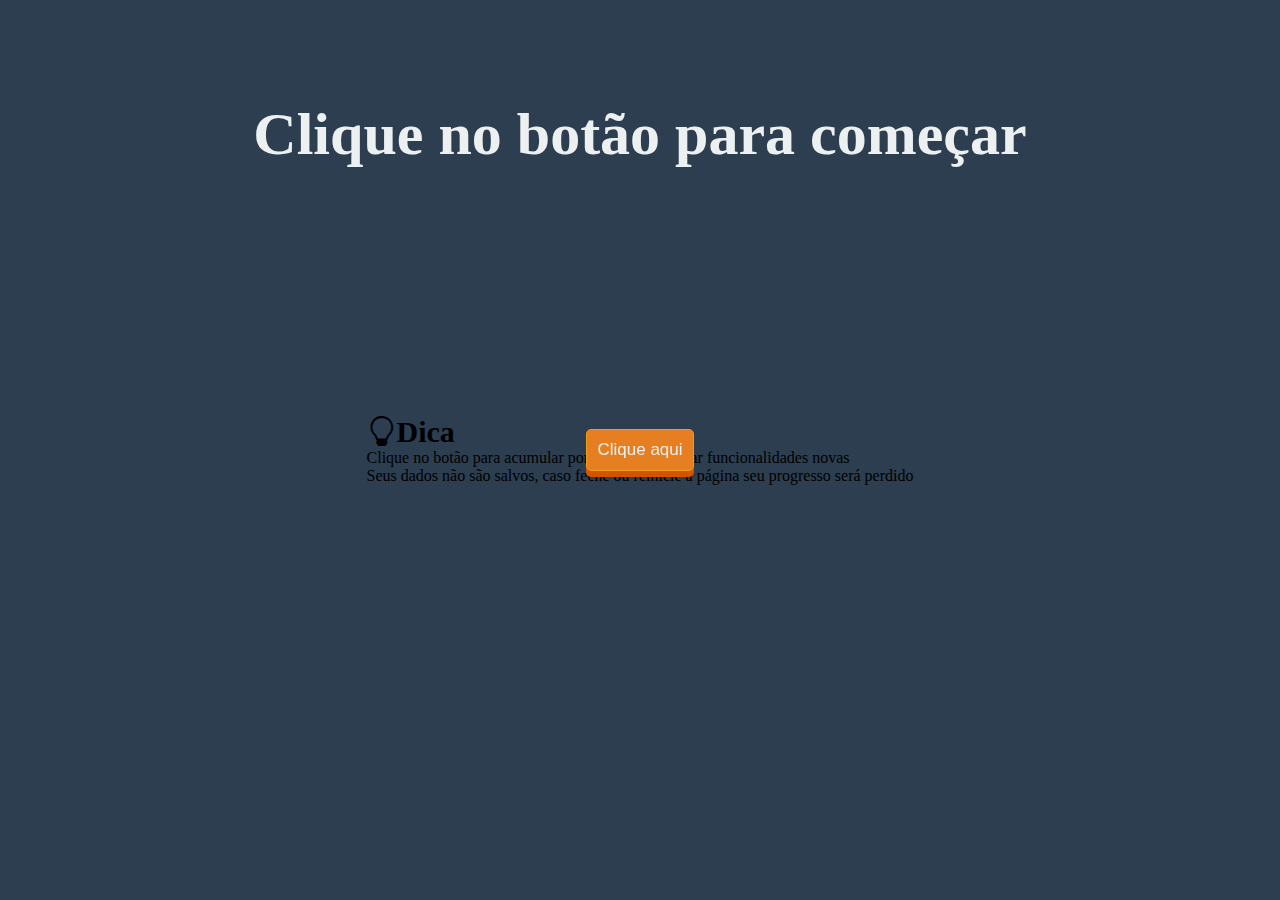
<file: index.html>
<!DOCTYPE html>
<html lang="en">

<head>
    <meta charset="UTF-8">
    <meta name="viewport" content="width=device-width, initial-scale=1.0">    <link rel="stylesheet" href="style.css">
    <link rel="stylesheet" href="https://cdn.jsdelivr.net/npm/bootstrap-icons@1.3.0/font/bootstrap-icons.css">
    <script src="script.js" type="module" defer></script>
    <title>The Clicker</title>
</head>

<body>
    <div class="container">
        <div class="info">
            <i class="bi bi-info-circle" id="info-icon" style="display: none;"></i>
            <div class="info-box" id="info-box">
                <h1 style="font-size: 30px;"><i class="bi bi-lightbulb"></i>Dica</h1>
                <p>Clique no botão para acumular pontos e desbloquear funcionalidades novas</p>
                <p>Seus dados não são salvos, caso feche ou reinicie a página seu progresso será perdido</p>
            </div>
        </div>

        <div class="titulo">
            <h1>Clique no botão para começar</h1>
        </div>

        <div class="contadora" id="contadora" style="display: none;">
            <span id="contador"></span>
        </div>

        <div class="botao">
            <button class="button" id="button">Clique aqui</button>
        </div>

        <div id="video-modal"
            style="display:none; position:fixed; top:0; left:0; width:100vw; height:100vh; background:rgba(0,0,0,0.85); z-index:9999; justify-content:center; align-items:center;">
            <div style="position:relative;">
                <button id="close-video"
                    style="position:absolute; top:-40px; right:0; font-size:2rem; background:none; border:none; color:white; cursor:pointer;">&times;</button>
                <iframe id="special-video" width="640" height="360"
                    src="https://www.youtube.com/embed/Ewy53KTH-ok?start=6893&autoplay=1" frameborder="0"
                    allow="autoplay; encrypted-media" allowfullscreen></iframe>
            </div>
        </div>

        <div class="upgrades" id="upgrades" style="display: none;">
            <h2>Upgrades</h2>
            <div class="upgrade coin">
                <span></span>
                <p style="font-size: 25px;"><svg xmlns="http://www.w3.org/2000/svg" width="16" height="16"
                        fill="currentColor" class="bi bi-cash-coin" viewBox="0 0 16 16">
                        <path fill-rule="evenodd"
                            d="M11 15a4 4 0 1 0 0-8 4 4 0 0 0 0 8m5-4a5 5 0 1 1-10 0 5 5 0 0 1 10 0" />
                        <path
                            d="M9.438 11.944c.047.596.518 1.06 1.363 1.116v.44h.375v-.443c.875-.061 1.386-.529 1.386-1.207 0-.618-.39-.936-1.09-1.1l-.296-.07v-1.2c.376.043.614.248.671.532h.658c-.047-.575-.54-1.024-1.329-1.073V8.5h-.375v.45c-.747.073-1.255.522-1.255 1.158 0 .562.378.92 1.007 1.066l.248.061v1.272c-.384-.058-.639-.27-.696-.563h-.668zm1.36-1.354c-.369-.085-.569-.26-.569-.522 0-.294.216-.514.572-.578v1.1zm.432.746c.449.104.655.272.655.569 0 .339-.257.571-.709.614v-1.195z" />
                        <path
                            d="M1 0a1 1 0 0 0-1 1v8a1 1 0 0 0 1 1h4.083q.088-.517.258-1H3a2 2 0 0 0-2-2V3a2 2 0 0 0 2-2h10a2 2 0 0 0 2 2v3.528c.38.34.717.728 1 1.154V1a1 1 0 0 0-1-1z" />
                        <path d="M9.998 5.083 10 5a2 2 0 1 0-3.132 1.65 6 6 0 0 1 3.13-1.567" />
                    </svg></p>
            </div>
            <div class="upgrade" id="upgrade1">
                <button class="upgrade-button" id="upgrade1-button"><i class="bi bi-hand-index"></i> Clicker
                    Helper</button>
                <span class="upgrade-cost" id="upgrade1-cost">10</span>
            </div>
            <div class="upgrade" id="upgrade2">
                <button class="upgrade-button" id="upgrade2-button"><i class="bi bi-badge-ad"></i>
                    Advertisement</button>
                <span class="upgrade-cost" id="upgrade2-cost">20</span>
            </div>
            <div class="upgrade" id="upgrade3">
                <button class="upgrade-button" id="upgrade3-button">
                    <i class="bi bi-battery-charging"></i> Turbo Boost
                </button>
                <span class="upgrade-cost" id="upgrade3-cost">50</span>
            </div>
            <div class="upgrade" id="upgrade4">
                <button class="upgrade-button" id="upgrade4-button">
                    <i class="bi bi-dice-6"></i> Gambling
                </button>
                <span class="upgrade-cost" id="upgrade4-cost">50</span>
            </div>
            <div class="upgrade" id="upgrade5">
                <button class="upgrade-button" id="upgrade5-button">
                    <i class="bi bi-alarm"></i> Samsung Clock
                </button>
                <span class="upgrade-cost" id="upgrade5-cost">50</span>
            </div>
            <div class="upgrade" id="upgrade6">
                <button class="upgrade-button" id="upgrade6-button">
                    <img src="icons8-gps-signal.gif" style="mix-blend-mode: multiply;" width="25px"> Monster Live
                </button>
                <span class="upgrade-cost" id="upgrade6-cost">50</span>
            </div>
        </div>
    </div>
</body>

</html>
</file>
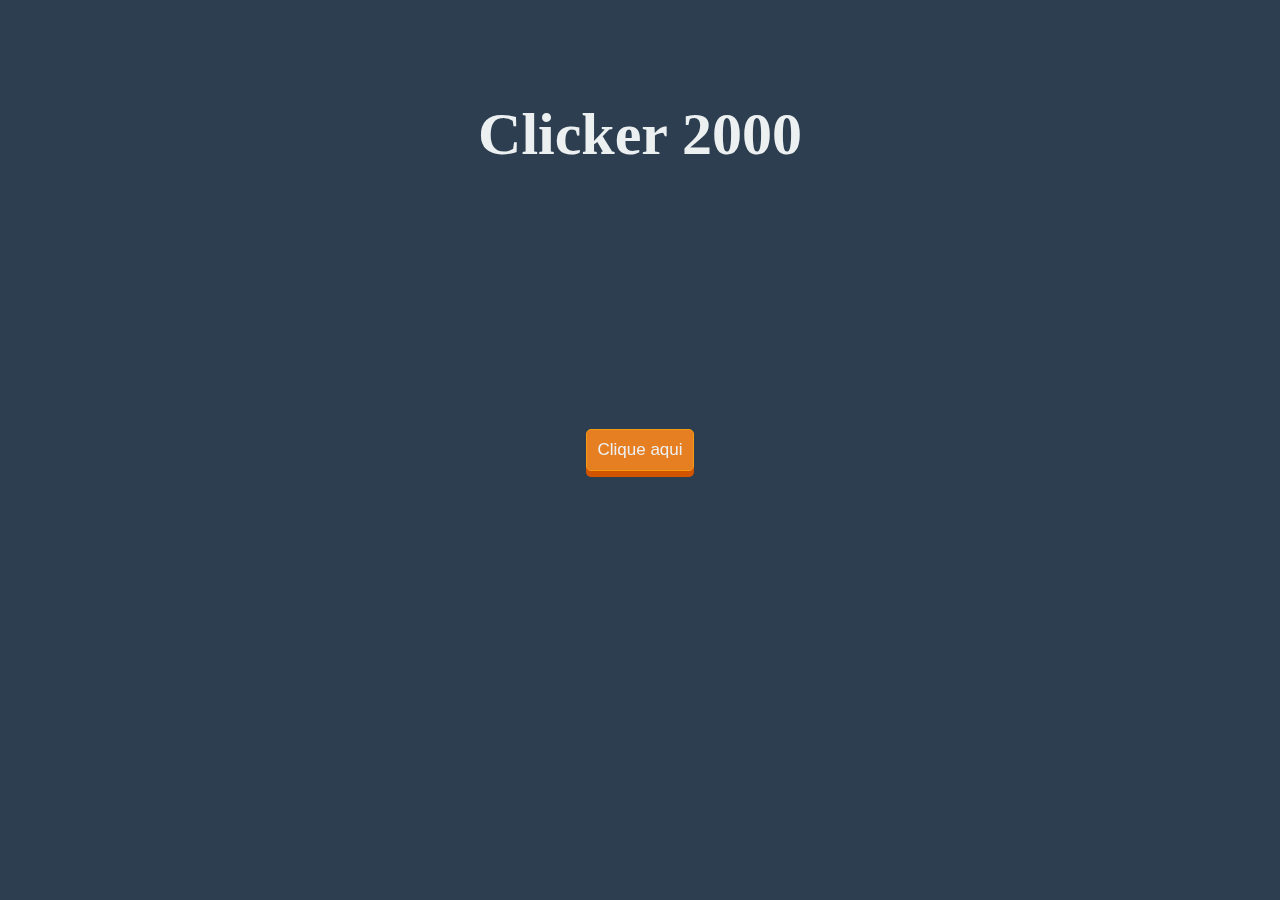
<file: site.html>
<!DOCTYPE html>
<html lang="en">
<head>
    <meta charset="UTF-8">
    <meta name="viewport" content="width=device-width, initial-scale=1.0">
    <link rel="stylesheet" href="style.css">
    <script src="script.js" defer></script>
    <title>Site irado</title>
</head>
<body>
    <div class="container">
        <div class="titulo">
            <h1>Clicker 2000</h1>
        </div>
        <div class="contadora" id="contadora" style="display: none;">
            <span id="contador"></span>
        </div>
        <div class="botao">
            <button class="button" id="button">Clique aqui</button>
        </div>
    </div>
</body>
</html>
</file>
<file: style.css>
* {
    margin: 0;
    padding: 0;
    box-sizing: border-box;
}

.container {
    display: flex;
    flex-direction: column;
    justify-content: center;
    align-items: center;
    height: 100vh;
    background-color: #2c3e50;
}

.titulo{
    display: flex;
    position: fixed;
    color: #ecf0f1;
    font-size: 30px;
    margin-bottom: 20px;
    top: 100px;
}

.botao{
    position: fixed;
}

.contadora{
    top: -100px;
    position: relative;
    color: #ecf0f1;
    font-size: 30px;
    margin-bottom: 20px;
}

.button {
    color: #ecf0f1;
    font-size: 17px;
    background-color: #e67e22;
    border: 1px solid #f39c12;
    border-radius: 5px;
    cursor: pointer;
    padding: 10px;
    box-shadow: 0px 6px 0px #d35400;
    transition: all 0.1s;
}

.button:active {
    box-shadow: 0px 2px 0px #d35400;
    position: relative;
    top: 2px;
}
</file>
